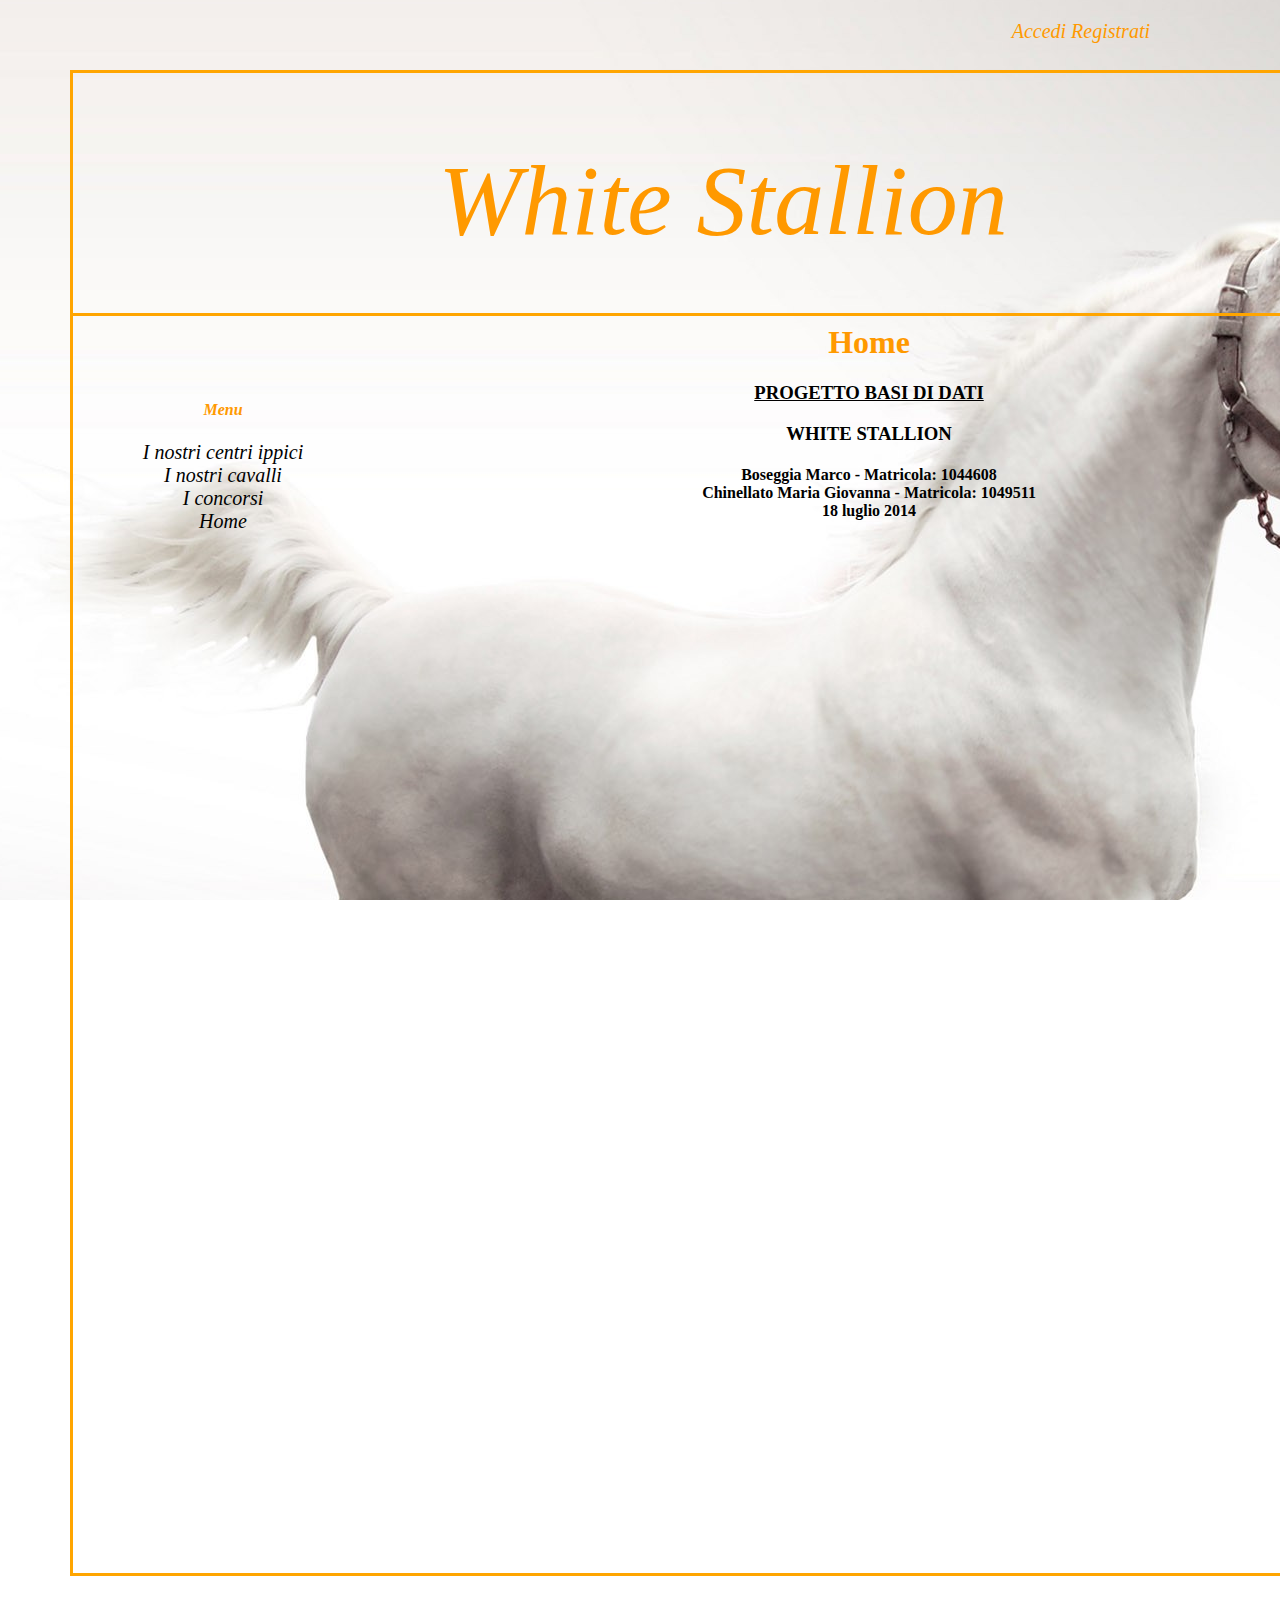
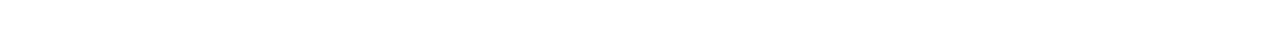
<file: index.html>
<!DOCTYPE HTML>
<html>
<body  background="image05.png">
	<link rel="stylesheet" href="s_sheet.css" type="text/css">
	<style>
		head{
			left: 300px;
		}
		p.pos{
			position: absolute;
			top: 0px;
			right: 130px;
			font-size: 20px;
			
		}
		a.top_right:link{
			text-decoration: none;
			color: #FF9900;
		}
		a.top_right:visited{
			text-decoration: none;
			color: #FF9900;
			font-size: 20px;
		}
		a.menu:link{
			text-decoration: none;
			color: #000000;
			font-size: 20px;
			font-style: bold;
		}
		a.menu:visited{
			text-decoration: none;
			color: #000000;
			font-style: bold;
		}
		body{
			margin: 70px 70px;
			background-attachment: fixed;
		}
	</style>
	<title>
		White Stallion
	</title>
	<div id="container">
		<div id="header">
			<head> White Stallion </head>
			<p class="pos"><a class="top_right" href="login.php" target="centrale">Accedi</a>  <a class="top_right" href="registration.php" target="centrale">Registrati</a></p>
 		</div>
		<div id="main">
			<div id="menu">
				<div id="dataora">
					<iframe src="dataora.php" width="300px" height="40px" frameborder="0"></iframe>
				</div>
				<font color="#FF9900"><h4>Menu</h4></font>
					<a class="menu" href="vis_CentriIppici.php" target="centrale">I nostri centri ippici</a><br>
					<a class="menu" href="vis_Cavalli.php" target="centrale">I nostri cavalli</a><br>
					<a class="menu" href="iconcorsi.php" target="centrale">I concorsi</a><br>
					<a class="menu" href="chisiamo.html" target="centrale">Home</a><br>
			</div>
			<div id="central">
				<iframe src="chisiamo.html" name="centrale" width="992px" height="1240px" frameborder="0"></iframe>
			</div>
		</div>
	</div>
</body>
</html>
</file>
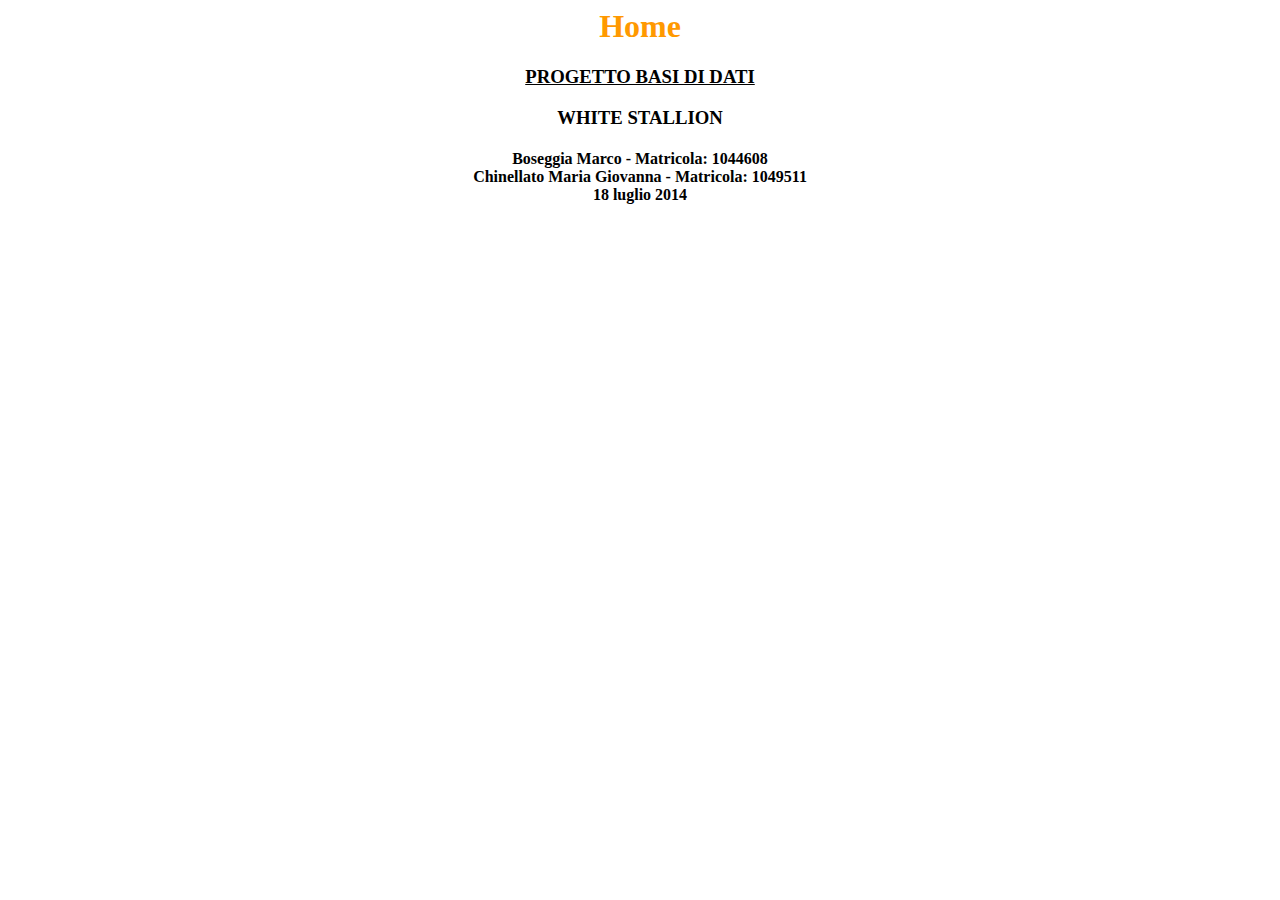
<file: chisiamo.html>
<html>
	<body>
		<style>
			body{
				font-family: georgia, verdana;
				text-align: center;
			}
			h1.head{
				color: #FF9900;
			}
		</style>
		<div id="central">
			<h1 class="head">Home</h1>
			<p><h3><u>PROGETTO BASI DI DATI</u><br></h3>
			<h3>WHITE STALLION</h3>
			<h4>Boseggia Marco - Matricola: 1044608<br>
			Chinellato Maria Giovanna - Matricola: 1049511<br>
			18 luglio 2014</h4></p>
		</div>
	</body>
</html>
</file>
<file: s_sheet.css>
#container{
	background-color: trasparent; /* colore sfondo */
	margin: auto;
	border: 3px solid orange; /* bordo del container */
	width: 1300px; /* larghezza container */
	clear: both; 
	height: 1500px;
	font-family: georgia, verdana;
	font-style: italic;
}

#header{
	border-bottom: 3px solid orange;
	padding: 70px;
	font-size: 100px;
	height: 100px;
	color: #FF9900;
	text-align: center;
}

#main{
	width: 1300px;
	height: 1220px;
	font-family: georgia, verdana;
}

#dataora{
	font-family: georgia, verdana;
}

#menu{
	width: 300px;
	height: 1220px;
	padding-top: 20px;
	text-align: center;
	float: left;
}

#central{
	height: 1220px;
	font-family: georgia, verdana;
}
</file>
